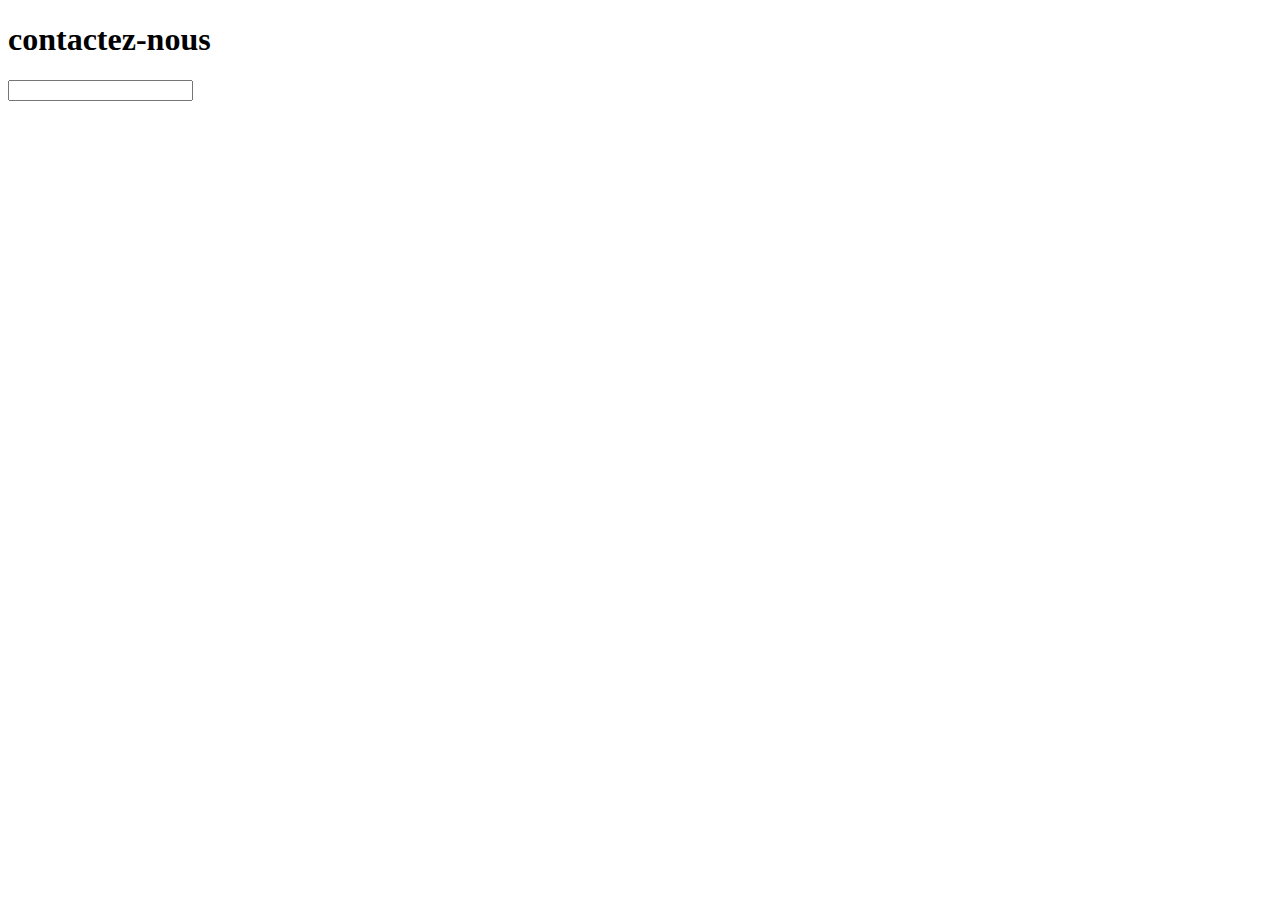
<file: deborah/index.html>
<!DOCTYPE html>
<html lang="en">
<head>
    <meta charset="UTF-8">
    <meta http-equiv="X-UA-Compatible" content="IE=edge">
    <meta name="viewport" content="width=device-width, initial-scale=1.0">
    <title>beu formule en htmlet css</title>
</head>
<body>
    <form >
        <h1>contactez-nous</h1>
        <div class="separation"></div>
        <div class="corps-formulaire "></div>
        <div class="left"></div>
        <div class="boite"></div>
        <label for="votre prenon "></label>
        <input type="s" name="" id="">
        <div class="boite"></div>
        <div class="boite"></div>
    </form>
</body>
</html>
</file>
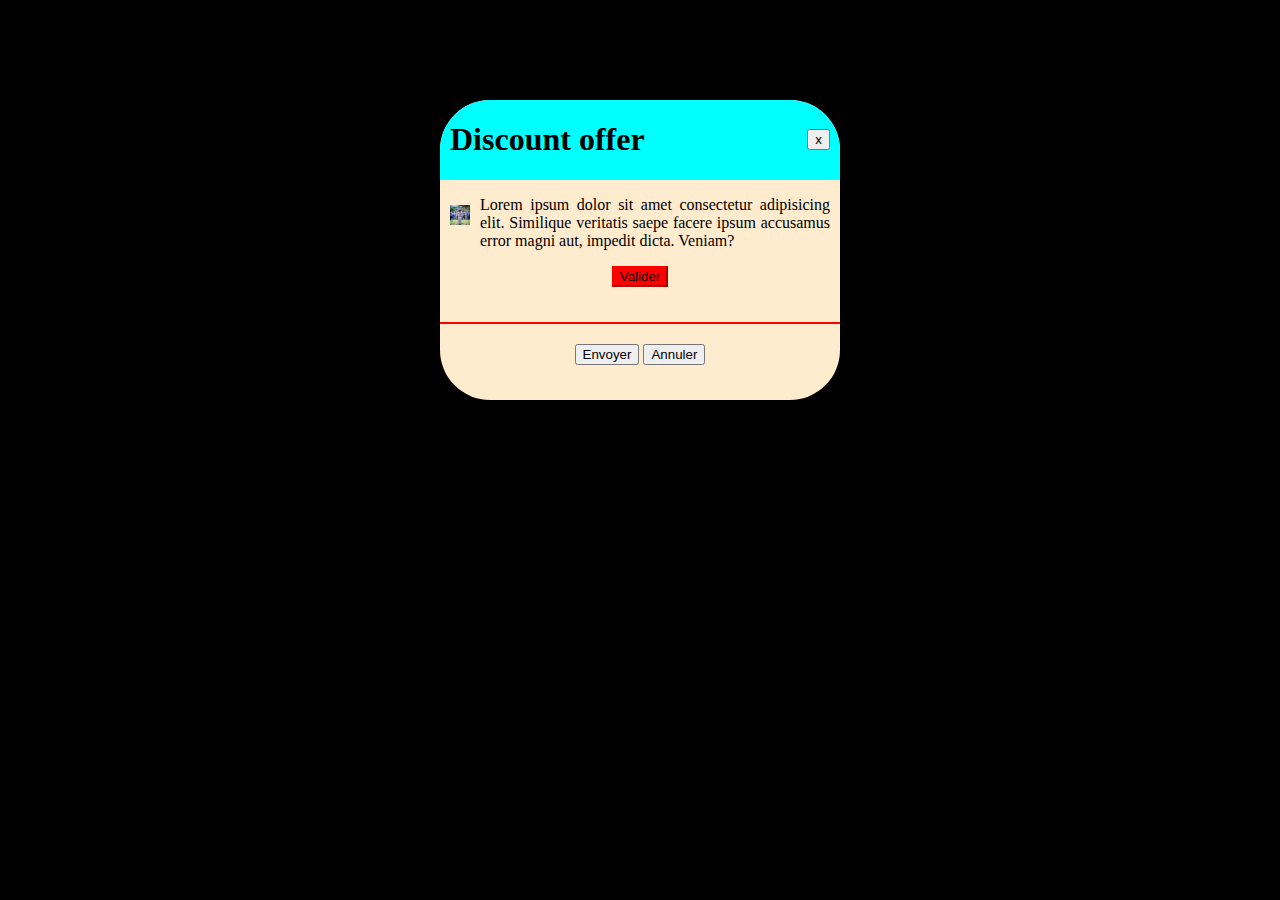
<file: mukundente/index.html>
<!DOCTYPE html>
<html lang="en">
<head>
    <meta charset="UTF-8">
    <meta http-equiv="X-UA-Compatible" content="IE=edge">
    <meta name="viewport" content="width=device-width, initial-scale=1.0">
    <link rel="stylesheet" href="style.css">
    <title>programmation </title>
</head>
<body>
    <div class="principal">
        <div class="premier">
          <div class="etude"><h1>Discount offer</h1></div>
         <div class="eleve"><button>x</button></div>
         </div>
         <div class="rutwe">
            <div class="img"><img src="./images/peacelove.jpg" width="20px" height="20px" alt=""></div>
            <div class="document"><p>Lorem ipsum dolor sit amet consectetur adipisicing elit. Similique veritatis saepe facere ipsum accusamus error magni aut, impedit dicta. Veniam?</p></div>
         </div>
         <div class="peace"><button class="valider">Valider</button></div>
         <div class="hogi">
             <button class="envoyer">Envoyer</button>
             <button class="annuler">Annuler</button>
         </div>
    </div>
</body>
</html>
</file>
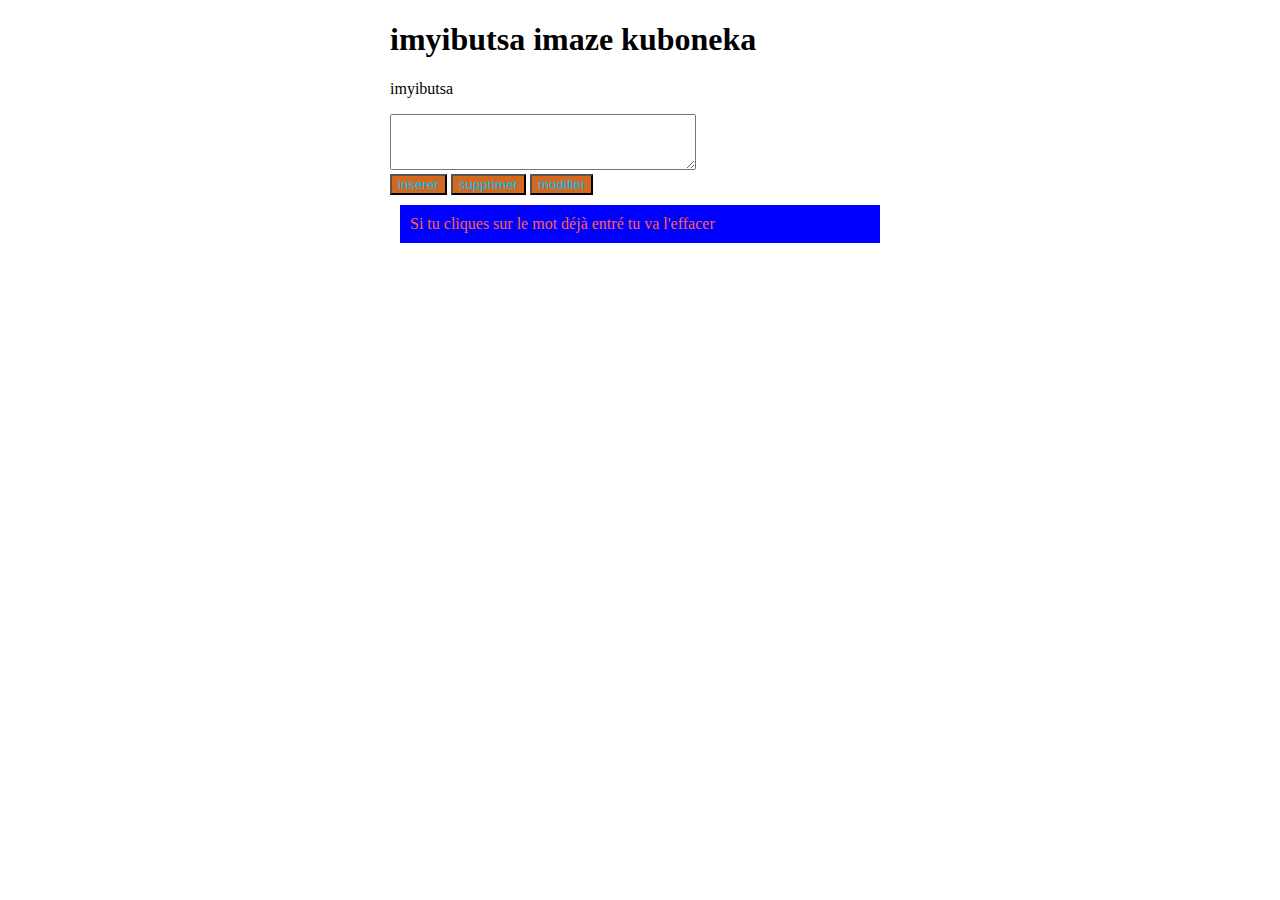
<file: js/imyibutsa/index.html>
<!DOCTYPE html>
<html lang="en">
<head>
    <meta charset="UTF-8">
    <meta http-equiv="X-UA-Compatible" content="IE=edge">
    <meta name="viewport" content="width=device-width, initial-scale=1.0">
    <link rel="stylesheet" href="./style.css">
    <title>exercices 6</title>
</head>
<body>
    <div class="container">
        <div class="a">
            <h1> imyibutsa imaze kuboneka</h1>

        </div>
        <div class="ecran">
            <p>imyibutsa</p>
            <textarea name="imyubutsa" id="input" cols="30" rows="10"></textarea>
            
        </div>
        <div>
             <button onclick="ajouter()" >inserer</button>
             <button onclick="supprimer()" >supprimer</button>
             <button onclick="modifier()"> modifier</button>

        </div>
        <div id="conteneur"></div>
        <div class="attention">
            Si tu cliques sur le mot déjà entré tu va  l'effacer 
        </div>
    </div> 
    

<script src="./script.js"></script>
    
</body>
</html>
</file>
<file: mukundente/style.css>
body{
    background-color: black;
}
.principal{
    margin: auto;
    padding: auto;
    margin-top : 100px; 
    width: 400px;
    height: 300px;
    background-color: blanchedalmond;
    border-radius: 50px;
    overflow: hidden;

}
.premier{
    display: flex;
    background-color: aqua;
}
.etude{
   margin-left: 10px; 
}
.eleve{
    margin: auto;
    margin-right: 10px;
}
.rutwe{
    display: flex;
}
.img{
    margin-left: 10px;
    margin-right: 10px;
    margin-top: 25px;
}

.document{
    text-align: justify;
    margin-right: 10px;
}

.peace{
  /*   margin-left: auto;
    margin-right: auto;
    position: relative;
    display: block; */
    text-align: center;
    

}

.valider{
    background-color: red;
    border-color: red;
}
.hogi{
    text-align: center;
    margin-top: 35px;
    border-top: 2px solid red;
}
.envoyer{
    margin-top: 20px;
}
</file>
<file: js/imyibutsa/style.css>
body{
    width: 500px;
    margin-right: auto;
    margin-left: auto;
}
textarea{
    width: 300px;
    height: 50px;
}
.attention{
    background-color: blue;
    color: tomato;
    padding: 10px;
    margin: 10px;
}
button{
    color:#00bfff ;
    background-color: chocolate;
}

.umwibutsa{
    display: flex;
    min-width: 150px;
    width: 150px;
    height: 50px;
    background-color: burlywood;
    color: darkblue;
    border: 3px solid greenyellow;
    border-radius: 8px;
    margin:5px;
    padding:5px ;

}
</file>
